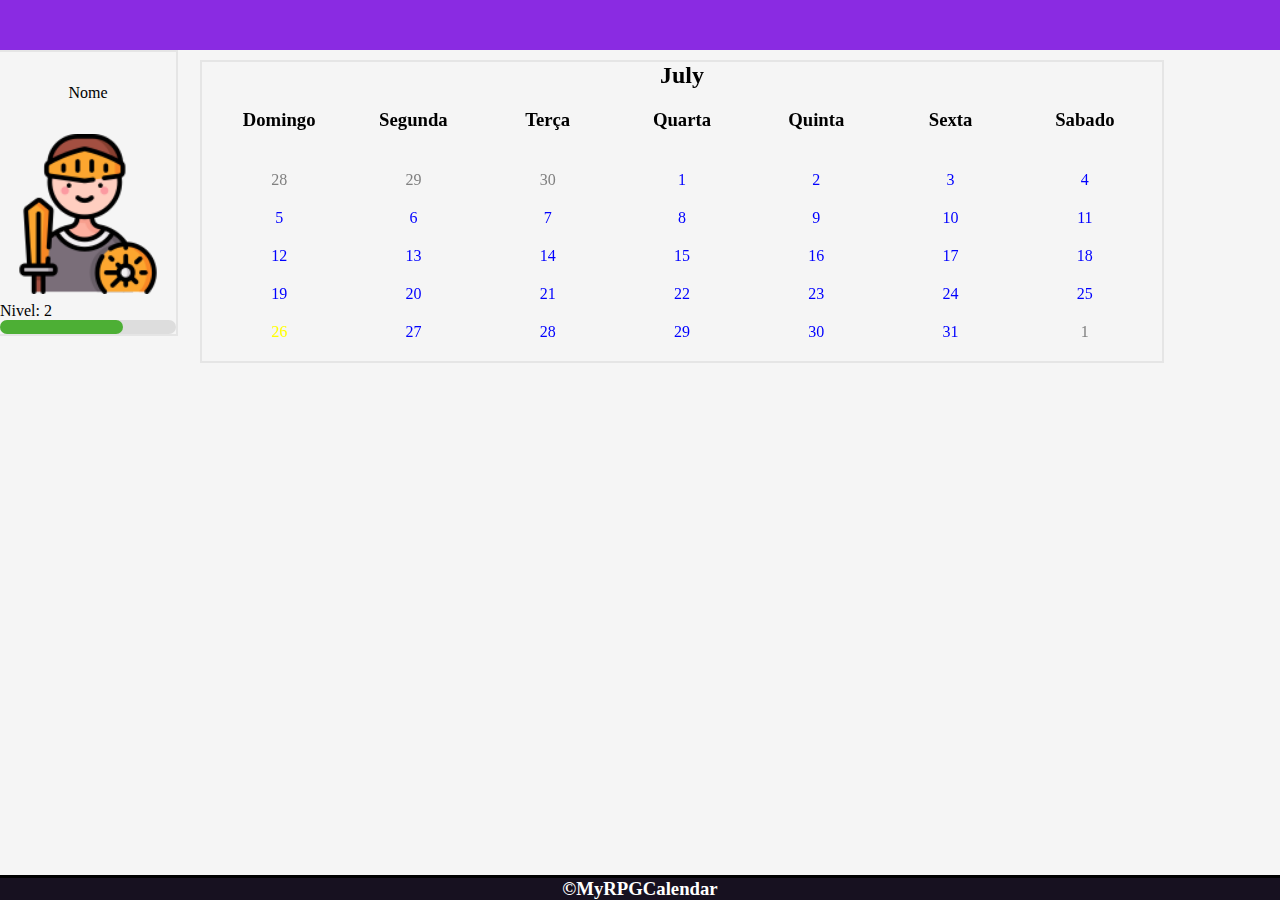
<file: index.html>
<!DOCTYPE html>
<html lang="pt-br">
<head>
    <meta charset="UTF-8">
    <meta http-equiv="X-UA-Compatible" content="IE=edge">
    <meta name="viewport" content="width=device-width, initial-scale=1.0">
    <link rel="stylesheet" href="./assets/css/index.css">
    <link rel="stylesheet" href="./assets/css/global.css">
    <title>Agenda</title>
</head>
<body>
    <div id="container">
        <header>
            <a class="logo" href="index.html">MyRPGCalendar</a>

            <div class=menu>
                <div class="config">
                    <button class="getTask">T</button>
                </div>
                <a href="inventario.html" class="inventario" ><img src="assets/images/mochila.svg" alt="inventario "></a>
                <a href="inventario.html" class="mercados"><img src="assets/images/shopping-cart.svg" alt="mercado"></a>

                <span>000</span>

            </div>
        </header>

        <section class="ficha">
            
            <Span>Nome </Span>

            <img src="./assets/images/imagem.png" alt="Imagem Personagem">

            
            <div class="nivel">
                
                <p>Nivel: 2</p>

                <div class="barra"> 
                    <div class="bar"> </div>
                </div>
            
            </div>
        </section>
        <main id="calendar">
            <div id="mes">
            </div>
            <div id="semana">
                <h3>Domingo</h3>
                <h3>Segunda</h3>
                <h3>Terça</h3>
                <h3>Quarta</h3>
                <h3>Quinta</h3>
                <h3>Sexta</h3>
                <h3>Sabado</h3>
            </div>
            <div id="dias">
            </div>
        </main>
        <section id="modal">
            <div id="modal-setTask" class="hide">
                <div class="content">
                    <h1>Nova Tarefa</h1>
        
                    <div class="form">
                        
                        <div class="input-wrapper">
                            <label for="name">Nome da Tarefa</label>
                            <input type="text" name="name" id="name">
                        </div>
        
                        <div class="input-wrapper">
                            <label for="date">Data</label>
                            <input type="date" name="date" id="date">
                        </div>
        
                        <div class="input-wrapper">
                            <label for="time">Horario</label>
                            <input type="time" name="time" id="time">
                        </div>

                        <div class="input-wrapper">
                            <label for="local">Local</label>
                            <input type="text" name="local" id="local">
                        </div>
        
                        <div class="input-wrapper">
                            <label for="description">Descriçao da tarefa</label>
                            <textarea name="description" id="description" cols="30" rows="10"></textarea>
                        </div>
                        <button class="cancel">Voltar</button>
                        <button class="save">Salvar</button>
                    </div>
                </div>
            </div>
            <div id="modal-getTask" class="hide">
                <div class="content">
                    <button class="close">X</button>
                    <main>
                    </main>
                    <section class="buttons-task">
                        <button class="xp-add" onclick="addXp()">Tarefa Concluida</button>
                        <button class="life-remove" onclick="removeLife()">Tarefa Perdida</button>
                    </section>
                    
                </div>
            </div>
        </section>
        <footer><h3>&copy;MyRPGCalendar</h3></footer>
    </div>
</body>
<script src="./assets/js/index.js"></script>
</html>
</file>
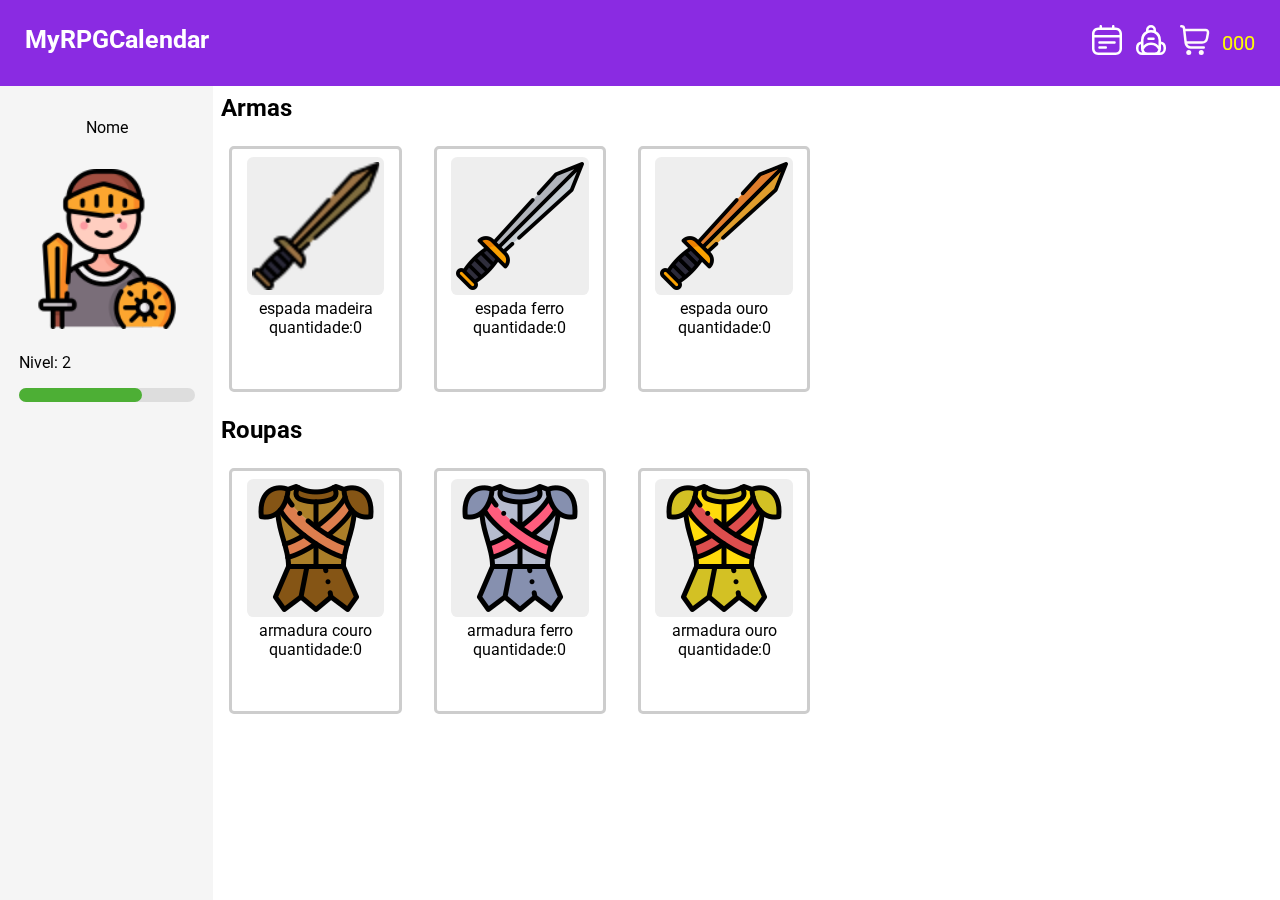
<file: inventario.html>
<!DOCTYPE html>
<html lang="pt-br">
<head>
    <meta charset="UTF-8">
    <meta http-equiv="X-UA-Compatible" content="IE=edge">
    <meta name="viewport" content="width=device-width, initial-scale=1.0">
    <title>Inventario</title>
    <link rel="stylesheet" href="assets/css/inventario.css">
    
</head>
<body>
    <div id="container">
        <header>
            <a href="index.html">MyRPGCalendar</a>

            <div class=menu>
                <a href="index.html"><img src="assets/images/agenda.svg" alt="agenda"></a>
                <a href="#" class="inventario" ><img src="assets/images/mochila.svg" alt="inventario "></a>
                <a href="#" class="mercados"><img src="assets/images/shopping-cart.svg" alt="mercado"></a>

                <span>000</span>
            </div>
        </header>

        <section class="ficha">
            
            <Span>Nome </Span>

            <img src="./assets/images/imagem.png" alt="Imagem Personagem">

            
            <div class="nivel">
                
                <p>Nivel: 2</p>

                <div class="barra"> 
                    <div> </div>
                </div>
            
            </div>
        </section>

        <section id="inv" >
            
        </section>

        <section id="mer" class="hide">
            
        </section>
    </div>
    <script src="assets/js/inventario.js"></script>
</body>
</html>
</file>
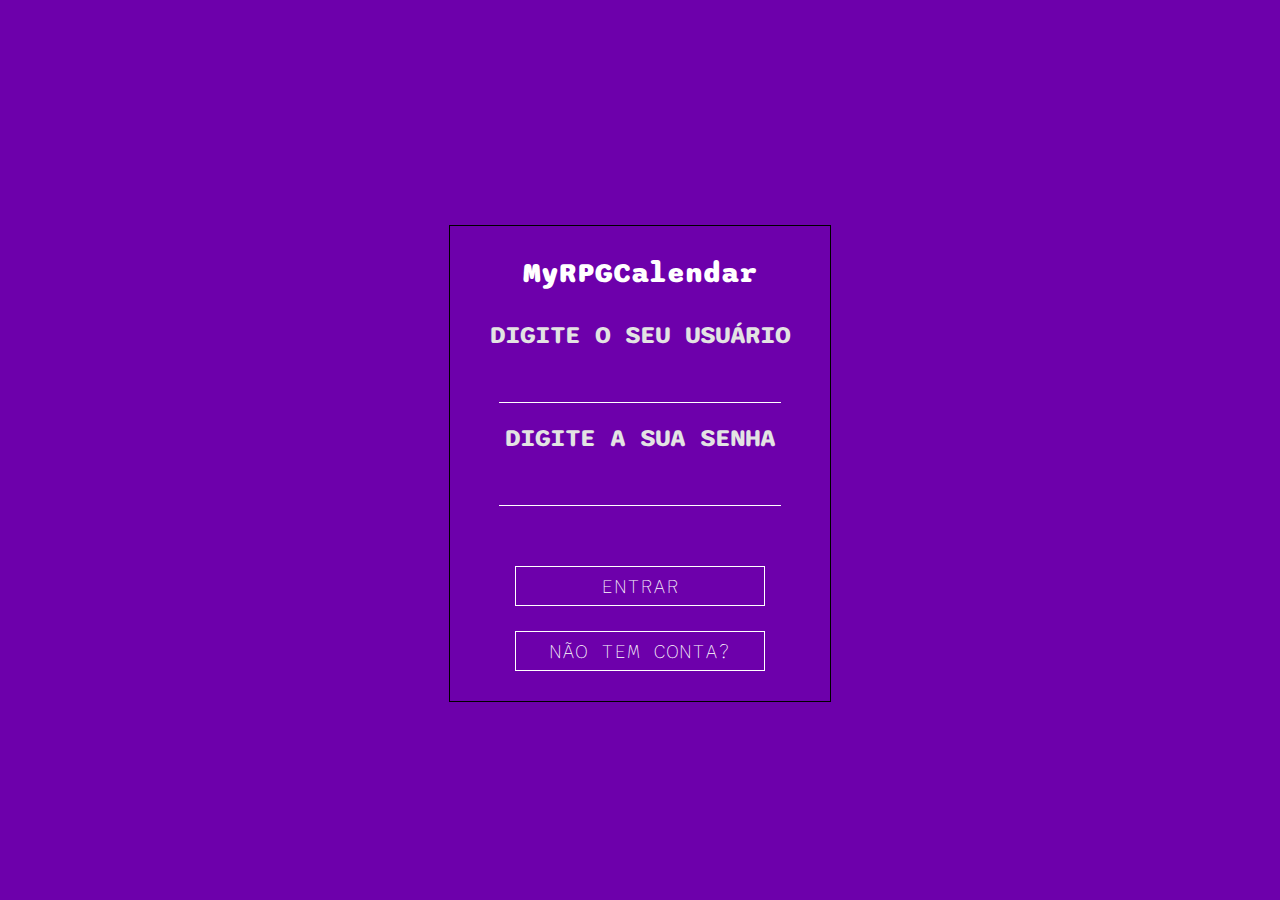
<file: login.html>
<!DOCTYPE html>
<html lang="pt-br">
<head>
    <meta charset="UTF-8">
    <meta http-equiv="X-UA-Compatible" content="IE=edge">
    <meta name="viewport" content="width=device-width, initial-scale=1.0">
    <title>Entrar no MyRPGCalendar</title>
    <link rel="stylesheet" href="./assets/css/login.css">
    <script src="./assets/js/login.js"></script>
</head>
<body>
    <div class="container">
        <div action="/index.html" class="login-box">
            <p class="titulo">MyRPGCalendar</p>
            <label for="userlog" class="lblLogin">Digite o seu usuário</label>
            <input type="text" name="userlog" class="input">
            <label for="userlog" class="lblLogin">Digite a sua senha</label>
            <input type="password" name="senhalog" class="input">
            <div class="botaodiv">
                <p id="confirma-login"></p>
                <button class="botao" onclick="logar()">Entrar</button>
            </div>
        </div>
        <div class="registro">
            <button class="botao" id="a" href="" onclick="toglepop()">Não tem conta?</button>
        </div>
    </div>
    <div class="container-pop">
        <div class="login-box">
            <p class="titulo">MyRPGCalendar</p>
            <label for="userlog" class="lblLogin">Cadastre o seu usuário</label>
            <input type="text" name="userlog" class="input">
            <label for="userlog" class="lblLogin">Cadastre o seu email</label>
            <input type="email" name="emaillog" class="input">
            <label for="userlog" class="lblLogin">Cadastre a sua senha</label>
            <input type="password" name="senhalog" class="input">
            <div class="botaodiv">
                <p id="confirma-registro"></p>
                <button class="botao" onclick="storeAccount()">Cadastrar</button>
            </div>
        </div>
        <div class="registro">            
            <button class="botao" id="a" href="" onclick="toglepop()">Voltar ao login?</button>
        </div>
    </div>
</body>
</html>
</file>
<file: assets/css/index.css>
/*Remover*/
body {
    background-color: whitesmoke;
}

#container {
    height: 100%;
    display: grid;
    gap: 10px;

}
header {
    display: flex;
    grid-area: header;


    position:absolute;
    left: 0;
    top: 0;
    width: 100%;
    height: 50px;

    background-color: #8a2be2;
}
header a{
    overflow: hidden;
    font-size: 25px;
    font-weight: bold;
    text-decoration: none;

    color: #ffffff;
}
.logo {
    margin-right: 45rem;
    padding: 0%;

}
.menu{
    float: right;
    display: flex;
    align-items: center;
    margin-left: 50rem;
}
.menu img{
	height: 30px;
    color: #ffffff;
    padding: 0px 7px;
}
.menu span{ 
    color: yellow;
    font-size: 20px;
    padding-left: 5px;
}

.config {
    grid-column: 3;
    text-align: end;
    align-content: center;
}
.config button {
    border: 1px solid;
    color: whitesmoke;
    background-color: blueviolet;
    font-size: 1rem;
    padding: 50%;
    margin-right: 10px;
}
.ficha{
    grid-area: ficha;
    
    display: flex;
    flex-direction: column;
    align-items: center;
     
    position: fixed;
    left: 0;
    top: 50px;

    background-color: whitesmoke;
    border-top: 2px solid #00000010;
    border-right: 2px solid #00000010;
    border-bottom: 2px solid #00000010;
}
.ficha span{
    margin-top: 2rem;
}
.ficha img{
    height: 10rem;
    width: 10rem;

    border-radius: 5px;
    margin-top: 2rem;
}
.nivel{
    margin-top: 3rem;

    margin-top: 0.5rem;
}
.barra{
    width: 11rem;
    height: 0.9rem;
    border-radius: 0.5rem;

    background-color: #dddddd;
}
.barra div{
    width: 70%;
    height: 0.9rem;
    border-radius: 0.5rem;

    background-color: #4daf35;
    
}
main {
    display: flex;
    gap: 10px;
}
footer {
    position: fixed;
    left: 0;
    bottom: 0;
    width: 100%;
    background-color: rgb(23, 17, 32);
    border-top: 3px solid black;
    color: white;
    text-align: center;
}

#calendar {
    display: flex;  
    flex-direction: column;
    align-content: flex-end;
    
    position:absolute;
    width: 75%;
    height: max-content;
    top: 50px;
    left: 200px;
    flex-wrap: nowrap;
    margin-top: 10px;
    border: 2px solid #00000010;
}

#calendar > #mes {
    text-align: center;
}
#calendar > #dias, #semana{
    display: grid;
    grid-template-columns: repeat(7,1fr);
    margin: 10px;

    text-align: center;
}
#dias > .previous_day {
    margin: 10px;
    background-color: whitesmoke;
    color: gray;
    
}
#dias > .day {
    margin: 10px;
    background-color: whitesmoke;
    color: blue;
    
}
#dias > .dayNow {
    margin: 10px;
    background-color: whitesmoke;
    color: yellow;
    
}
#dias > .next_day {
    margin: 10px;
    background-color: whitesmoke;
    color: gray;
}


#modal section {
    max-height: 100%;
    margin-bottom: 10%;
}

/*MODAL create task Style*/
#modal-setTask {
    background: whitesmoke;
    position: absolute;
    
    height: max-content;

    top: 0;
    bottom: 0;
    right: 0;
    left: 0;

    display: flex;
    justify-content: center;

    transition: 500ms;
}

#modal-setTask.addScroll {
    overflow: auto;
}
#modal-setTask .content {
    margin: 32px 0;
    color: rgb(65, 62, 62);
}
#modal-setTask .content h1 {
    text-align: center;
    text-transform: uppercase;
}
#modal-setTask .form {
    width: 80%;

    margin: 0 auto;
    display: grid;
    grid-template-columns: 1fr 1fr;
    gap: 20px;
}
.content .form div:nth-child(1),
.content .form div:nth-child(4),
.content .form div:nth-child(5) {
    grid-column: span 2;
}

.form input,
.form textarea {
    width: 100%;
    padding: 12px;
    border-radius: 6px;
    border: 1px solid rgba(39, 143, 70, 0.5);
    outline: none;
    font-size: 16px;
    box-sizing: border-box;
}

.form label {
    font-weight: 600;
    line-height: 32px;
    letter-spacing: 0.8px;

}

.form .cancel {
    background-color: #ffffff44;

    display: flex;
    align-items: center;
    justify-content: center;

    width: 150px;
    height: 40px;

    align-self: end;

    border-radius: 6px;

    font-size: 14px;
    
    font-weight: bold;

    transition: 500ms;
}

.form .cancel:hover {
    background: white;
    color: #5A4FBE;

    text-decoration: none;
}

.form .save {
    background: white;

    width: 150px;
    height: 40px;

    border-radius: 6px;
    cursor: pointer;

    font-weight: bold;
    
    margin-top: 32px;

    grid-column: 2;
    justify-self: end;
}

.form .save:hover {
    background-color: #ffffff10;
    color: blue;
    
    text-decoration: none;
    
    transition: 500ms;
}

#modal-setTask.hide {
    opacity: 100%;
    visibility: hidden;
}

/*MODAL get task Style*/
#modal-getTask {
    background: white;
    position: fixed;
    
    max-height: 90%;

    top: 0;
    bottom: 0;
    right: 0;
    left: 0;

    justify-content: center;

    transition: 500ms;
}
#modal-getTask.addScroll {
    overflow: auto;
}
#modal-getTask .content {
    display: grid;
    grid-template-column: 1;
    grid-template-rows: 2;
    color: rgb(65, 62, 62);
}
#modal-getTask main {
    grid-row: 2;
    display: flex;
    flex-direction: column;
}
#modal-getTask.hide {
    opacity: 100%;
    visibility: hidden;
}
</file>
<file: assets/css/global.css>
* {
    margin: 0;
    padding: 0;
}
</file>
<file: assets/css/inventario.css>
@import url('https://fonts.googleapis.com/css2?family=Roboto&display=swap');

body{
    padding: 0;
    margin: 0;    
    font-family: 'Roboto', sans-serif;
    
}
#container{
    position: fixed;
    left: 0;
    bottom: 0;
    right: 0;
    top: 0;

    display: grid;
    grid-template-columns: 1fr 5fr;
    grid-template-rows: 1fr 10fr;
    grid-template-areas: 
        'header header '
        'ficha item '

    ;
}

header{
    background-color: #8a2be2;
    padding: 25px 25px;

    grid-area: header;
    
}

header a{
    overflow: hidden;
    font-size: 25px;
    font-weight: bold;
    text-decoration: none;

    color: #ffffff;
}

.menu{
    float: right;
    display: flex;
    align-items: center;
}
.menu img{
	height: 30px;
    color: #ffffff;
    padding: 0px 7px;
}
.menu span{ 
    color: yellow;
    font-size: 20px;
    padding-left: 5px;
}

.ficha{
    grid-area: ficha;
    
    display: flex;
    flex-direction: column;
    align-items: center;

    background-color: whitesmoke;
}
.ficha span{
    margin-top: 2rem;
}
.ficha img{
    height: 10rem;
    width: 10rem;

    border-radius: 5px;
    margin-top: 2rem;
}
.nivel{
    margin-top: 3rem;

    margin-top: 0.5rem;
}
.barra{
    width: 11rem;
    height: 0.9rem;
    border-radius: 0.5rem;

    background-color: #dddddd;
}
.barra div{
    width: 70%;
    height: 0.9rem;
    border-radius: 0.5rem;

    background-color: #4daf35;
    
}
#inv {
    grid-area: item;
}

#mer{
    grid-area: item;  
    background-color: white;
}
#mer.hide {
    opacity: 100%;
    visibility: hidden;
    background-color: red;
}

.arma, .roupa{
    
    display: flex;
    
}


.produto img{
    height: 8rem;
    width: 8rem;

    padding: 0.3rem;
    background-color: #eee;

    border-radius: 0.4rem;

}

.produto{
    width: 10rem;
    height: 14rem;

    text-align: center;
    
    margin: 1rem;
    padding: 0.5rem 0.2rem;
    border-color: #cdcdcd; 
    border-style: solid;  
    border-radius: 5px;


}
.produto p{
    margin: 0.2rem;
}
h2{
    margin: 0.5rem;
}
button{
    width: 6rem;
    height: 1.5rem;

    margin-top: 0.3rem;

    color: #8a2be2;
    font-size: 1rem;
    overflow: hidden;
    transition: all 0.3s ease;
    background-color: transparent;

    border-radius: 2rem;
    border-color: #8a2be2;
    border-style: none;
}

button:hover {
background: #8a2be2;
color: #fff;
}

button:active{
box-shadow:  4px 4px 6px 0 rgba(255,255,255,.3),
            -4px -4px 6px 0 rgba(116, 125, 136, .2), 
    inset -4px -4px 6px 0 rgba(255,255,255,.2),
    inset 4px 4px 6px 0 rgba(0, 0, 0, .2);
}
</file>
<file: assets/css/login.css>
@import url('https://fonts.googleapis.com/css2?family=Sono&display=swap');

*{
    margin: 0px;
    padding: 0px;
}

body{
    background: #6d00ab;
    background-repeat: no-repeat;
    height: 100vh;
}

.container{
    position: relative;
    display: flex;
    flex-direction: column;
    flex-wrap: nowrap;
    justify-content: center;
    align-items: center;
    min-width: 300px;
    max-width: 25vw;
    top: 25vh;
    margin: auto;
    padding: 30px;
    border: 1px solid #000000;
}

.login-box{
    display: flex;
    flex-direction: row;
    flex-wrap: wrap;
    justify-content: center;
    align-items: center;
    align-content: center;
}

label{
    text-align: center;
}

label, input{
    display: block;
    margin: auto;
}

.lblLogin{
    margin: 10px 0px;
    font-size: 1.6em;
    font-family: 'Sono', sans-serif;
    font-weight: 700;
    letter-spacing: -1px;
    text-transform: uppercase;
    color: #e3e3e3;
}

.input{
    background-color: #00000000;
    color: #FFFFFF;
    border: solid 0px #FFFFFF;
    border-bottom: solid 1px #FFFFFF;
    margin: 10px 0px;
    padding: 0px 5px;
    font-size: 1.5rem;
    width: 85%;
    height: 32px;
    font-family: 'Sono', sans-serif;
    font-weight: 500;
    text-align: center;
}

.input:focus{
    outline: none;
}

.input::placeholder{
    color: #f5f5f5;
}

.botaodiv{
    margin: 10px;
    display: flex;
    justify-content: center;
    align-items: center;
    flex-direction: column;
}

.botao{
    align-self: center;
    width: 250px;
    height: 40px;
    font-size: 1.3rem;
    font-family: 'Sono', sans-serif;
    font-weight: 200;
    text-transform: uppercase;
    background-color: #00000000;
    border: solid #FFFFFF 1px;
    color: #FFFFFF;
    transition-duration: .3s;
}

.botao:hover{
    letter-spacing: 1px;
    background-color: #FFFFFF;
    color: #6d00ab;
    font-weight: 300;
    cursor: pointer;
}

.registro{
    margin-top: 15px;
    display: flex;
    justify-content: center;
}

.container-pop{
    position: relative;
    display: none;
    flex-direction: column;
    flex-wrap: nowrap;
    justify-content: center;
    align-items: center;
    min-width: 300px;
    max-width: 25vw;
    top: 21vh;
    margin: auto;
    padding: 30px;
    border: 1px solid #FFFFFF;
}

#confirma-login, #confirma-registro{
    text-decoration: none;
    color: #FFFFFF;
    font-family: 'Sono', sans-serif;
    font-weight: 500;
    font-size: 1.4rem;
    margin: 20px;
    text-align: center;
}

.titulo{
    color: #FFFFFF;
    font-family: 'Sono', sans-serif;
    font-weight: 900;
    font-size: 1.8rem;
    margin-bottom: 20px;
    text-align: center;
}
</file>
